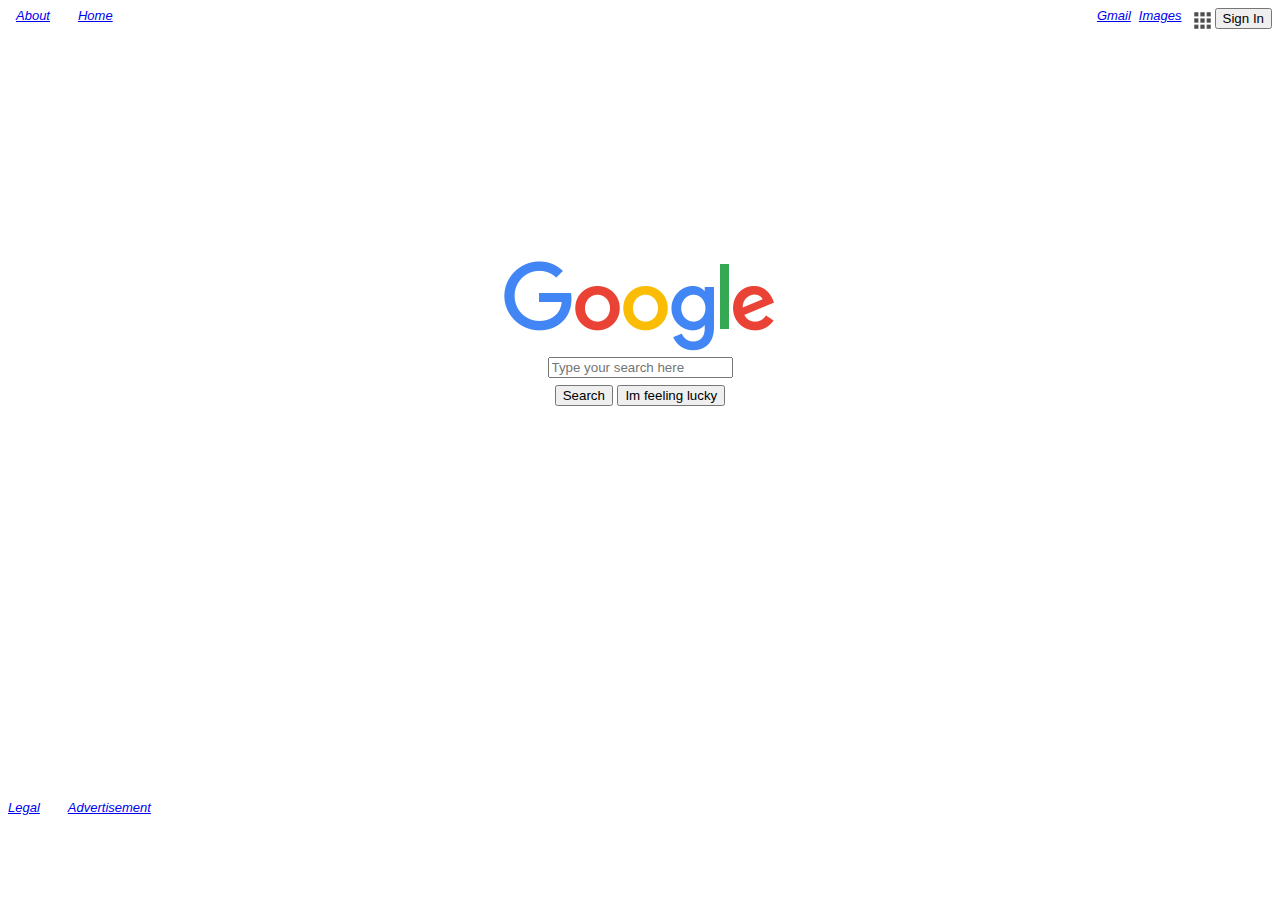
<file: index.html>
<!DOCTYPE html>
<html lang="en" dir="ltr">
  <head>
    <meta charset="utf-8">
    <title>Google Homepage Clone</title>
    <link rel="stylesheet" href="styles.css" />
  </head>
  <body>
    <div id="nav-bar">
      <ul>
        <li><a class="link-l" href="about.asp">About</a></li>
        <li><a class="link-l" href="home.asp">Home</a></li>
        <li><button class = "link-r">Sign In </button>
        <li><a class="link-r" href="#"><img class="smallimg"src="images/icon.webp"></a>
        <li><a class="link-r" href="images.asp">Images</a></li>
        <li><a class="link-r" href="gmail.asp">Gmail</a></li>
    </div>

    <div id="logo">
      <img src="images/logo.png">
    </div>
      <div class="search">
      <form action="searchresults.html">
      <input type="search" name="search" placeholder="Type your search here">
    </div>
    <div class="searchbuttons">
      <input type="submit"  value="Search">
      <input type="submit" value="Im feeling lucky">
    </div>
      </form>
    </div>
  <div class="footer">
      <footer><ul>
        <li><a class="link-l" href="legal.asp">Legal</a></li>
        <li><a class="link-l" href="advertisement.asp">Advertisement</a></li>
        </ul>
      </footer>
  </div>
  </body>
</html>
</file>
<file: styles.css>
html {
  position: relative;
  min-height: 100%;
}

body {
  font-family: Arial, Helvetica, sans-serif;
  text-align: center;

  position: center;
}

form {
  display: inline-block;
  text-align: center;
}

footer {
  position: absolute;
  left: 0;
  bottom: 0;
  height: 100px;
  width: 100%;
  overflow: hidden;
}

a
  {
    display: block;
    padding-left: 8px;
    font-style: italic;
  }
a:hover
{
  text-shadow: 2px 2px 5px yellow;
  color: blue;

}
ul {
  list-style-type: none;
  margin: 0;
  padding: 0;
}
li {
  display: inline;
  align-items: center;
  text-align: center;
  font-size: small;
}

.link-l {
  float: left;
  padding-right: 20px;
}

.link-r {
  float: right;
  padding-right: 20px:
}

.smallimg {
  padding-bottom: 5px;
  height: 25px;
  width: 25px;
  opacity: .7;
}

#logo   {
  padding-top: 20%;
  position:relative;
  text-align: center;
}

.searchbuttons {
    font: 16px arial,sans-serif;
        font-size: 16px;
        line-height: normal;
    line-height: 34px;
    height: 34px !important;
}
</file>
